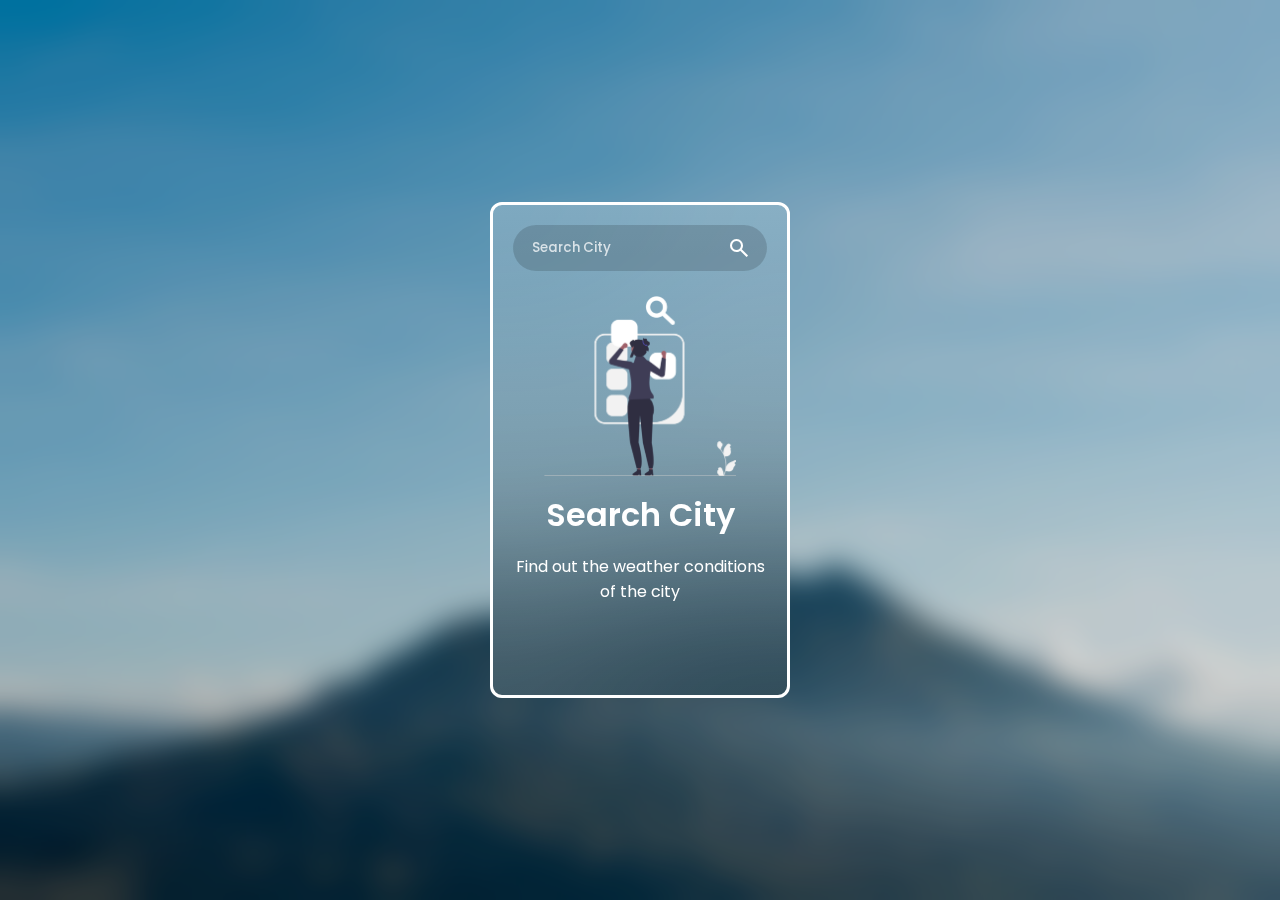
<file: index.html>
<!DOCTYPE html>
<html lang="en">
<head>
    <meta charset="UTF-8">
    <meta name="viewport" content="width=device-width, initial-scale=1.0">
    <title>Weather App</title>
    <link rel="stylesheet" href="style.css">
    <link rel="stylesheet" href="https://fonts.googleapis.com/css2?family=Material+Symbols+Outlined:wght@200;300;400;500;600;700;800;900" />
    <script src="script.js" defer></script>
</head>
<body>
    <main class="main-container">
        <header class="input-container">
            <input type="text" class="city-input" placeholder="Search City">
            <button class="search-btn">
                <span class="material-symbols-outlined">
                    search
                </span>
            </button>
        </header>
        <section class="weather-info" style="display: none;">
            <div class="location-date-container">
                <div class="location">
                    <span class="material-symbols-outlined">
                        location_on
                    </span>
                    <h4 class="contry-txt">Jakarta</h4>
                </div>
                <h5 class="current-date-txt regular-txt">Wed, 03 Dec</h5>
            </div>
            <div class="weather-summary-container">
                <img src="assets/weather/clouds.svg" class="weather-summary-img">
                <div class="weather-summary-info">
                    <h1 class="temp-txt">29 °C</h1>
                    <h3 class="condition-txt regular-txt">Clouds</h3>
                </div>
            </div>

            <div class="weather-conditions-container">
                <div class="condition-item">
                    <span class="material-symbols-outlined">
                        water_drop
                    </span>
                    <div class="condition-info">
                        <h5 class="regular-txt">Humidity</h5>
                        <h5 class="humidity-value-txt">55%</h5>
                    </div>
                </div>

                <div class="condition-item">
                    <span class="material-symbols-outlined">
                        air
                    </span>
                    <div class="condition-info">
                        <h5 class="regular-txt">Wind Speed</h5>
                        <h5 class="wind-value-txt">2 M/s</h5>
                    </div>
                </div>
            </div>

            <div class="forecast-items-container">
                <div class="forecast-item">
                    <h5 class="forecast-item-date regular-txt">03 Dec</h5>
                    <img src="assets/weather/thunderstorm.svg" class="forecast-item-img">
                    <h5 class="forecast-item-temp">29 °C</h5>
                </div>
                <div class="forecast-item">
                    <h5 class="forecast-item-date regular-txt">03 Dec</h5>
                    <img src="assets/weather/thunderstorm.svg" class="forecast-item-img">
                    <h5 class="forecast-item-temp">29 °C</h5>
                </div>
                <div class="forecast-item">
                    <h5 class="forecast-item-date regular-txt">03 Dec</h5>
                    <img src="assets/weather/thunderstorm.svg" class="forecast-item-img">
                    <h5 class="forecast-item-temp">29 °C</h5>
                </div>
                <div class="forecast-item">
                    <h5 class="forecast-item-date regular-txt">03 Dec</h5>
                    <img src="assets/weather/thunderstorm.svg" class="forecast-item-img">
                    <h5 class="forecast-item-temp">29 °C</h5>
                </div>
                <div class="forecast-item">
                    <h5 class="forecast-item-date regular-txt">03 Dec</h5>
                    <img src="assets/weather/thunderstorm.svg" class="forecast-item-img">
                    <h5 class="forecast-item-temp">29 °C</h5>
                </div>
            </div>
        </section>

        <section class="search-city section-message">
            <img src="assets/message/search-city.png">
            <h1>Search City</h1>
            <h4 class="regular-txt">
                Find out the weather conditions of the city
            </h4>
        </section>

        <section class="not-found section-message" style="display: none;">
            <img src="assets/message/not-found.png">
            <h1>Search City</h1>
            <h4 class="regular-txt">
                Find out the weather conditions of the city
            </h4>
        </section>
    </main>
</body>
</html>
</file>
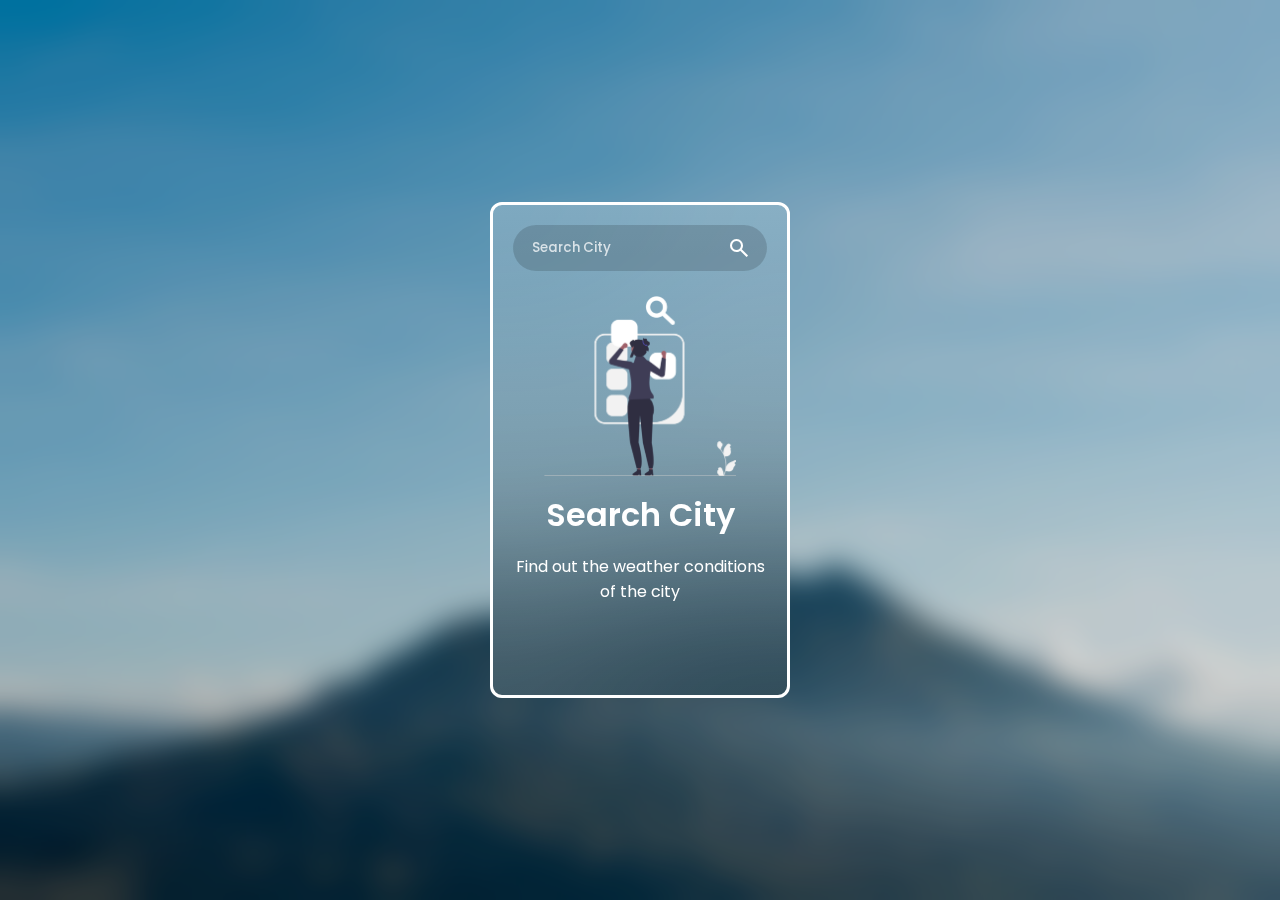
<file: WeatherApp/index.html>
<!DOCTYPE html>
<html lang="en">
<head>
    <meta charset="UTF-8">
    <meta name="viewport" content="width=device-width, initial-scale=1.0">
    <title>Weather App</title>
    <link rel="stylesheet" href="style.css">
    <link rel="stylesheet" href="https://fonts.googleapis.com/css2?family=Material+Symbols+Outlined:wght@200;300;400;500;600;700;800;900" />
    <script src="script.js" defer></script>
</head>
<body>
    <main class="main-container">
        <header class="input-container">
            <input type="text" class="city-input" placeholder="Search City">
            <button class="search-btn">
                <span class="material-symbols-outlined">
                    search
                </span>
            </button>
        </header>
        <section class="weather-info" style="display: none;">
            <div class="location-date-container">
                <div class="location">
                    <span class="material-symbols-outlined">
                        location_on
                    </span>
                    <h4 class="contry-txt">Jakarta</h4>
                </div>
                <h5 class="current-date-txt regular-txt">Wed, 03 Dec</h5>
            </div>
            <div class="weather-summary-container">
                <img src="assets/weather/clouds.svg" class="weather-summary-img">
                <div class="weather-summary-info">
                    <h1 class="temp-txt">29 °C</h1>
                    <h3 class="condition-txt regular-txt">Clouds</h3>
                </div>
            </div>

            <div class="weather-conditions-container">
                <div class="condition-item">
                    <span class="material-symbols-outlined">
                        water_drop
                    </span>
                    <div class="condition-info">
                        <h5 class="regular-txt">Humidity</h5>
                        <h5 class="humidity-value-txt">55%</h5>
                    </div>
                </div>

                <div class="condition-item">
                    <span class="material-symbols-outlined">
                        air
                    </span>
                    <div class="condition-info">
                        <h5 class="regular-txt">Wind Speed</h5>
                        <h5 class="wind-value-txt">2 M/s</h5>
                    </div>
                </div>
            </div>

            <div class="forecast-items-container">
                <div class="forecast-item">
                    <h5 class="forecast-item-date regular-txt">03 Dec</h5>
                    <img src="assets/weather/thunderstorm.svg" class="forecast-item-img">
                    <h5 class="forecast-item-temp">29 °C</h5>
                </div>
                <div class="forecast-item">
                    <h5 class="forecast-item-date regular-txt">03 Dec</h5>
                    <img src="assets/weather/thunderstorm.svg" class="forecast-item-img">
                    <h5 class="forecast-item-temp">29 °C</h5>
                </div>
                <div class="forecast-item">
                    <h5 class="forecast-item-date regular-txt">03 Dec</h5>
                    <img src="assets/weather/thunderstorm.svg" class="forecast-item-img">
                    <h5 class="forecast-item-temp">29 °C</h5>
                </div>
                <div class="forecast-item">
                    <h5 class="forecast-item-date regular-txt">03 Dec</h5>
                    <img src="assets/weather/thunderstorm.svg" class="forecast-item-img">
                    <h5 class="forecast-item-temp">29 °C</h5>
                </div>
                <div class="forecast-item">
                    <h5 class="forecast-item-date regular-txt">03 Dec</h5>
                    <img src="assets/weather/thunderstorm.svg" class="forecast-item-img">
                    <h5 class="forecast-item-temp">29 °C</h5>
                </div>
            </div>
        </section>

        <section class="search-city section-message">
            <img src="assets/message/search-city.png">
            <h1>Search City</h1>
            <h4 class="regular-txt">
                Find out the weather conditions of the city
            </h4>
        </section>

        <section class="not-found section-message" style="display: none;">
            <img src="assets/message/not-found.png">
            <h1>Search City</h1>
            <h4 class="regular-txt">
                Find out the weather conditions of the city
            </h4>
        </section>
    </main>
</body>
</html>
</file>
<file: style.css>
@import url('https://fonts.googleapis.com/css2?family=Poppins:ital,wght@0,100;0,200;0,300;0,400;0,500;0,600;0,700;0,800;0,900;1,100;1,200;1,300;1,400;1,500;1,600;1,700;1,800;1,900&display=swap');

* {
    margin: 0;
    padding: 0;
    box-sizing: border-box;
    font-family: "Poppins", sans-serif;
    color: white;
    font-weight: 600;
}

body {
    background: url('assets/bg.jpg');
    width: 100%;
    height: 100dvh;
    background-size: cover;
    background-position: center;
    display: flex;
    align-items: center;
    justify-content: center;
}

body::before{
    content: "";
    position: absolute;
    width: 100%;
    height: 100dvh;
    background: rgb(0, 0, 0, 0.15);
    backdrop-filter: blur(15px) ;
}

.regular-txt{
    font-weight: 400;
}

.main-container{
    border: solid;
    width: 300px;
    height: 496px;
    z-index: 1;
    background: linear-gradient(to top, rgb(0, 0, 0, 0.15),
    rgb(255, 255, 255, 0.15));
    border-radius: 12px;
    backdrop-filter: blur(100px);
    padding: 20px;

}
.input-container{
    position: relative;
    margin-bottom: 25px;
}
.city-input{
    width: 100%;
    padding: 10px 16px;
    border-radius: 99px;
    border: 3px solid transparent;
    background: rgb(0, 0, 0, 0.15);
    outline: none;
    font-weight: 500;
    transition: 0.25s border;
    padding-right: 45px;
}
.city-input:focus{
    border: 3px solid rgb(0, 0, 0, 0.15);
}
.city-input::placeholder{
    color: rgb(255, 255, 255, 0.75);
}

.search-btn{
    position: absolute;
    right: 16px;
    top: 50%;
    transform: translateY(-50%);
    background: none;
    display: flex;
    border: none;
    cursor: pointer;
}

.weather-info{
    display: flex;
    flex-direction: column;
    gap: 25px;
}

.location-date-container{
    display: flex;
    justify-content: space-between;
    align-items: center;
}

.location{
    display: flex;
    align-items: center;
    gap: 6px;

}

.weather-summary-container{
    display: flex;
    justify-content: space-between;
    align-items: center;
}

.weather-summary-img{
    width: 120px;
    height: 120px;
}

.weather-summary-info{
    text-align: end;
}

.weather-conditions-container{
    display: flex;
    justify-content: space-between;
}

.condition-item{
    display: flex;
    align-items: center;
    gap: 6px;
}

.condition-item span{
    font-size: 30px;
}

.forecast-items-container{
    display: flex;
    gap: 15px;
    overflow-x: scroll;
    padding-bottom: 12px;
}
.forecast-items-container::-webkit-scrollbar{
    height: 8px;
}
.forecast-items-container::-webkit-scrollbar-track{
    background: rgb(0, 0, 0, 0.1);
    border-radius: 99px;
}

.forecast-items-container::-webkit-scrollbar-thumb{
    background: rgb(0, 0, 0, 0.15);
    border-radius: 99px;
}

.forecast-item{
    min-width: 70px;
    background: rgb(255, 255, 255, 0.1);
    display: flex;
    flex-direction: column;
    gap: 6px;
    padding: 10px;
    align-items: center;
    border-radius: 12px;
    margin-top: 25px;
    transition: 0.3s background;
}

.forecast-item:hover{
    background: rgb(255, 255, 255, 0.15);
}

.forecast-item-img {
    width: 35px;
    height: 35px;
}

.section-message{
    display: flex;
    flex-direction: column;
    align-items: center;
    text-align: center;
    gap: 15px;
    margin-top: 25px;
}
.section-message img{
    height: 180px;
    width: fit-content;
}
</file>
<file: WeatherApp/style.css>
@import url('https://fonts.googleapis.com/css2?family=Poppins:ital,wght@0,100;0,200;0,300;0,400;0,500;0,600;0,700;0,800;0,900;1,100;1,200;1,300;1,400;1,500;1,600;1,700;1,800;1,900&display=swap');

* {
    margin: 0;
    padding: 0;
    box-sizing: border-box;
    font-family: "Poppins", sans-serif;
    color: white;
    font-weight: 600;
}

body {
    background: url('assets/bg.jpg');
    width: 100%;
    height: 100dvh;
    background-size: cover;
    background-position: center;
    display: flex;
    align-items: center;
    justify-content: center;
}

body::before{
    content: "";
    position: absolute;
    width: 100%;
    height: 100dvh;
    background: rgb(0, 0, 0, 0.15);
    backdrop-filter: blur(15px) ;
}

.regular-txt{
    font-weight: 400;
}

.main-container{
    border: solid;
    width: 300px;
    height: 496px;
    z-index: 1;
    background: linear-gradient(to top, rgb(0, 0, 0, 0.15),
    rgb(255, 255, 255, 0.15));
    border-radius: 12px;
    backdrop-filter: blur(100px);
    padding: 20px;

}
.input-container{
    position: relative;
    margin-bottom: 25px;
}
.city-input{
    width: 100%;
    padding: 10px 16px;
    border-radius: 99px;
    border: 3px solid transparent;
    background: rgb(0, 0, 0, 0.15);
    outline: none;
    font-weight: 500;
    transition: 0.25s border;
    padding-right: 45px;
}
.city-input:focus{
    border: 3px solid rgb(0, 0, 0, 0.15);
}
.city-input::placeholder{
    color: rgb(255, 255, 255, 0.75);
}

.search-btn{
    position: absolute;
    right: 16px;
    top: 50%;
    transform: translateY(-50%);
    background: none;
    display: flex;
    border: none;
    cursor: pointer;
}

.weather-info{
    display: flex;
    flex-direction: column;
    gap: 25px;
}

.location-date-container{
    display: flex;
    justify-content: space-between;
    align-items: center;
}

.location{
    display: flex;
    align-items: center;
    gap: 6px;

}

.weather-summary-container{
    display: flex;
    justify-content: space-between;
    align-items: center;
}

.weather-summary-img{
    width: 120px;
    height: 120px;
}

.weather-summary-info{
    text-align: end;
}

.weather-conditions-container{
    display: flex;
    justify-content: space-between;
}

.condition-item{
    display: flex;
    align-items: center;
    gap: 6px;
}

.condition-item span{
    font-size: 30px;
}

.forecast-items-container{
    display: flex;
    gap: 15px;
    overflow-x: scroll;
    padding-bottom: 12px;
}
.forecast-items-container::-webkit-scrollbar{
    height: 8px;
}
.forecast-items-container::-webkit-scrollbar-track{
    background: rgb(0, 0, 0, 0.1);
    border-radius: 99px;
}

.forecast-items-container::-webkit-scrollbar-thumb{
    background: rgb(0, 0, 0, 0.15);
    border-radius: 99px;
}

.forecast-item{
    min-width: 70px;
    background: rgb(255, 255, 255, 0.1);
    display: flex;
    flex-direction: column;
    gap: 6px;
    padding: 10px;
    align-items: center;
    border-radius: 12px;
    margin-top: 25px;
    transition: 0.3s background;
}

.forecast-item:hover{
    background: rgb(255, 255, 255, 0.15);
}

.forecast-item-img {
    width: 35px;
    height: 35px;
}

.section-message{
    display: flex;
    flex-direction: column;
    align-items: center;
    text-align: center;
    gap: 15px;
    margin-top: 25px;
}
.section-message img{
    height: 180px;
    width: fit-content;
}
</file>
